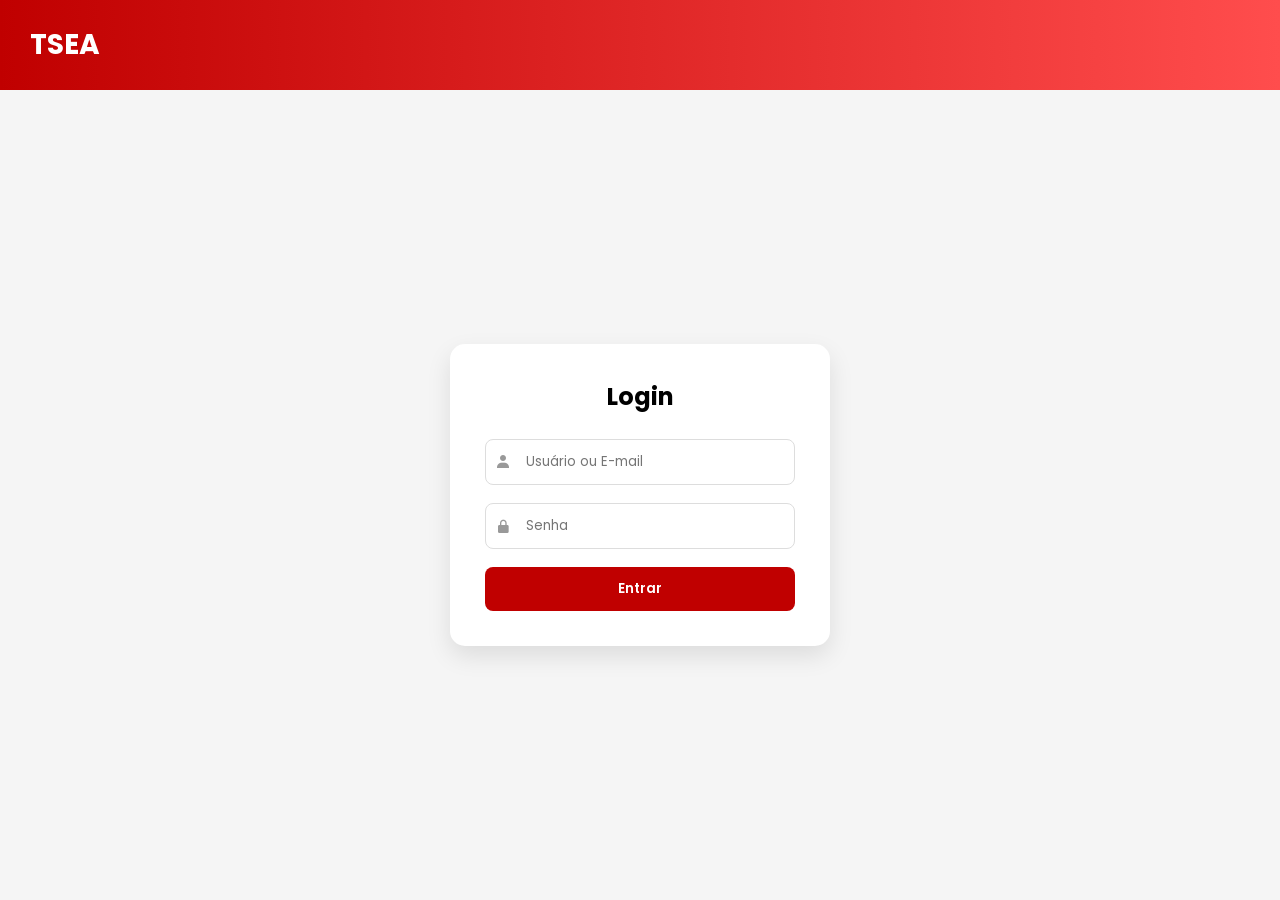
<file: frontend/index.html>
<!DOCTYPE html>
<html lang="pt-BR">
<head>
<meta charset="UTF-8">
<meta name="viewport" content="width=device-width, initial-scale=1.0">

<!-- fonte usada na página -->
<link href="https://fonts.googleapis.com/css2?family=Poppins:wght@300;400;500;600;700&display=swap" rel="stylesheet">

<!-- biblioteca de ícones -->
<link href="https://unpkg.com/boxicons@2.1.4/css/boxicons.min.css" rel="stylesheet">

<title>TSEA - Login</title>

<style>

/* configurações gerais */
*{
    margin:0;
    padding:0;
    box-sizing:border-box;
    font-family:"Poppins",sans-serif;
}

/* fundo da página */
body{
    background:#f5f5f5;
}

/* cabeçalho */
.header{
    height:90px;
    background:linear-gradient(90deg,#c00000,#ff4d4d);
    display:flex;
    align-items:center;
    padding:0 30px;
    color:white;
}

/* nome da empresa */
.logo{
    font-size:28px;
    font-weight:700;
}

/* centraliza o conteúdo */
.container{
    height:calc(100vh - 90px);
    display:flex;
    justify-content:center;
    align-items:center;
}

/* caixa de login */
.login-box{
    width:380px;
    background:white;
    padding:35px;
    border-radius:15px;
    box-shadow:0 10px 25px rgba(0,0,0,0.1);
}

/* título login */
.login-box h2{
    text-align:center;
    margin-bottom:25px;
    color:#000;
}

/* área dos inputs */
.input-box{
    position:relative;
    margin-bottom:18px;
}

/* campos de texto */
.input-box input{
    width:100%;
    padding:12px 40px;
    border:1px solid #ddd;
    border-radius:8px;
    outline:none;
    color:#000;
}

/* ícones dos inputs */
.input-box i{
    position:absolute;
    left:10px;
    top:50%;
    transform:translateY(-50%);
    color:#999;
}

/* botão entrar */
.btn{
    width:100%;
    padding:12px;
    border:none;
    border-radius:8px;
    background:#c00000;
    color:white;
    font-weight:600;
    cursor:pointer;
    transition:0.3s;
}

/* efeito ao passar o mouse */
.btn:hover{
    background:#a00000;
}

</style>
</head>

<body>

<!-- cabeçalho da página -->
<header class="header">
    <div class="logo">TSEA</div>
</header>

<!-- área principal -->
<div class="container">

    <!-- caixa do login -->
    <div class="login-box">

        <h2>Login</h2>

        <!-- formulário -->
        <form id="loginForm">

            <!-- campo de email -->
            <div class="input-box">
                <i class='bx bxs-user'></i>
                <input
                    type="email"
                    id="email"
                    placeholder="Usuário ou E-mail"
                    required
                >
            </div>

            <!-- campo de senha -->
            <div class="input-box">
                <i class='bx bxs-lock-alt'></i>
                <input
                    type="password"
                    id="senha"
                    placeholder="Senha"
                    required
                >
            </div>

            <!-- botão de login -->
            <button type="submit" class="btn">
                Entrar
            </button>

        </form>

    </div>

</div>

<script>

/* pega o formulário */
document
.getElementById("loginForm")
.addEventListener("submit", async function(e){

    /* impede o recarregamento da página */
    e.preventDefault();

    /* pega o email digitado */
    const email =
        document.getElementById("email").value;

    /* pega a senha digitada */
    const senha =
        document.getElementById("senha").value;

    try {

        /* envia os dados para a api */
        const resposta = await fetch(
            "http://localhost:5229/api/login",
            {
                method: "POST",

                headers: {
                    "Content-Type": "application/json"
                },

                body: JSON.stringify({
                    email: email,
                    senha: senha
                })
            }
        );

        /* verifica se o login está correto */
        if(!resposta.ok){
            alert("Login inválido");
            return;
        }

        /* recebe os dados do usuário */
        const usuario = await resposta.json();

        console.log(usuario);

        /* salva o usuário */
        localStorage.setItem(
            "usuario",
            JSON.stringify(usuario)
        );

        /* mensagem de boas-vindas */
        alert("Bem-vindo, " + usuario.nome);

        /* redireciona conforme o perfil */
        if(usuario.perfil === "ADMIN"){

            window.location.href =
                "dashboard-admin.html";

        }else{

            window.location.href =
                "dashboard-operador.html";

        }

    }
    catch(erro){

        /* mostra erro no console */
        console.error(erro);

        /* mensagem de erro */
        alert("Erro ao conectar com a API");

    }

});

</script>

</body>
</html>
</file>
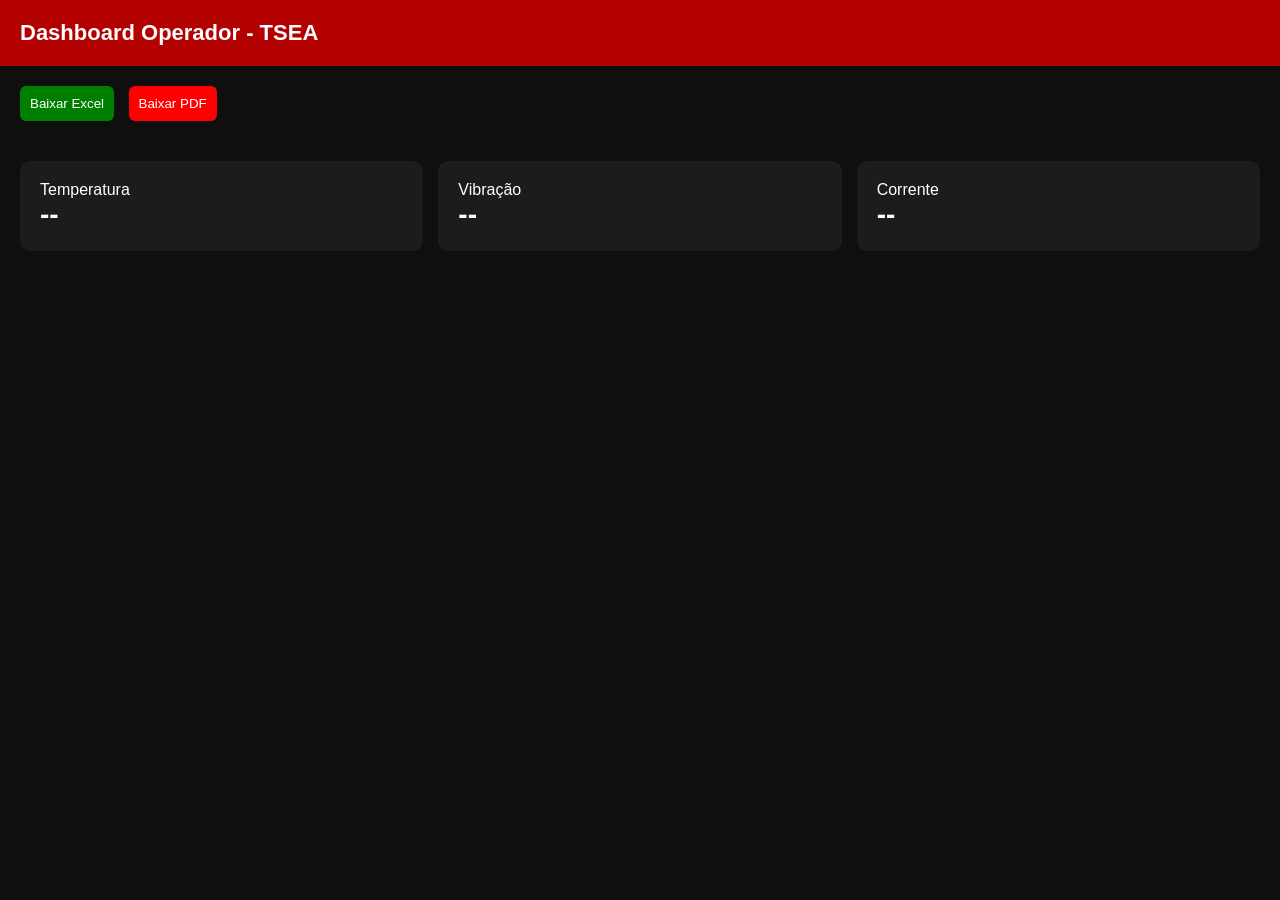
<file: frontend/dashboard-operador.html>
<!DOCTYPE html>
<html lang="pt-br">
<head>
<meta charset="UTF-8">
<title>Dashboard Operador</title>

<style>

/* estilo geral da página */
body{
    margin:0;
    font-family:Arial;
    background:#0f0f0f;
    color:white;
}

/* cabeçalho */
.header{
    background:#b30000;
    padding:20px;
    font-size:22px;
    font-weight:bold;
}

/* área dos cards */
.container{
    padding:20px;
    display:grid;
    grid-template-columns:repeat(3,1fr);
    gap:15px;
}

/* card das informações */
.card{
    background:#1c1c1c;
    padding:20px;
    border-radius:10px;
}

/* valor principal */
.big{
    font-size:28px;
    font-weight:bold;
}

/* área dos botões */
.buttons{
    margin:20px;
}

/* estilo dos botões */
button{
    padding:10px;
    margin-right:10px;
    border:none;
    cursor:pointer;
    border-radius:6px;
}

/* botão excel */
.excel{background:green;color:white;}

/* botão pdf */
.pdf{background:red;color:white;}

</style>
</head>

<body>

<!-- título do dashboard -->
<div class="header">
Dashboard Operador - TSEA
</div>

<!-- botões para exportar relatórios -->
<div class="buttons">
<button class="excel" onclick="excel()">Baixar Excel</button>
<button class="pdf" onclick="pdf()">Baixar PDF</button>
</div>

<!-- cards com os dados -->
<div class="container">

<div class="card">
Temperatura
<div class="big" id="temp">--</div>
</div>

<div class="card">
Vibração
<div class="big" id="vib">--</div>
</div>

<div class="card">
Corrente
<div class="big" id="corr">--</div>
</div>

</div>

<script>

/* carrega os dados da api */
async function carregar(){

    const res = await fetch("http://localhost:5229/api/leituras");
    const data = await res.json();

    /* pega a última leitura */
    const last = data[data.length - 1];

    /* atualiza os valores na tela */
    document.getElementById("temp").innerText = last.temperatura;
    document.getElementById("vib").innerText = last.vibracao;
    document.getElementById("corr").innerText = last.corrente;
}

/* baixa arquivo excel */
function excel(){
    window.open("http://localhost:5229/api/leituras/export/excel");
}

/* baixa arquivo pdf */
function pdf(){
    window.open("http://localhost:5229/api/leituras/export/pdf");
}

/* atualiza os dados a cada 3 segundos */
setInterval(carregar, 3000);

/* carrega os dados ao abrir a página */
carregar();

</script>

</body>
</html>
</file>
